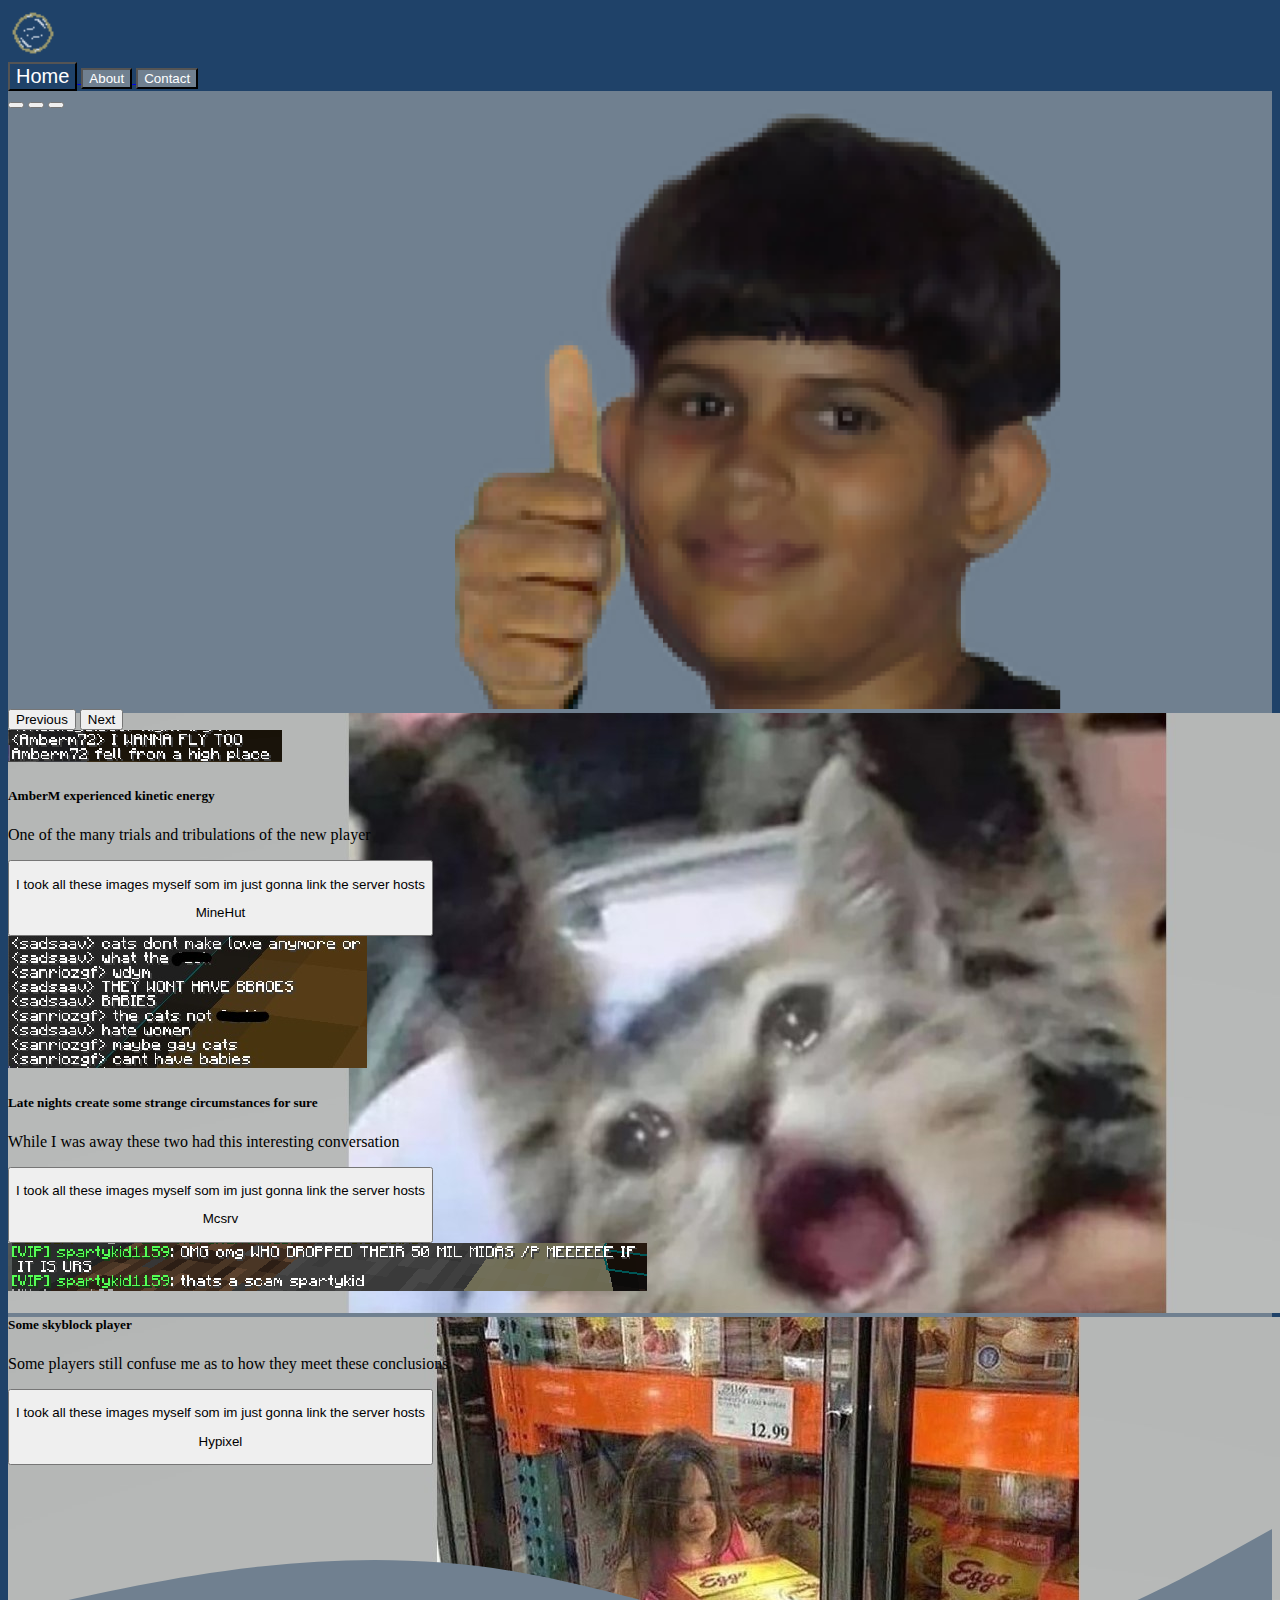
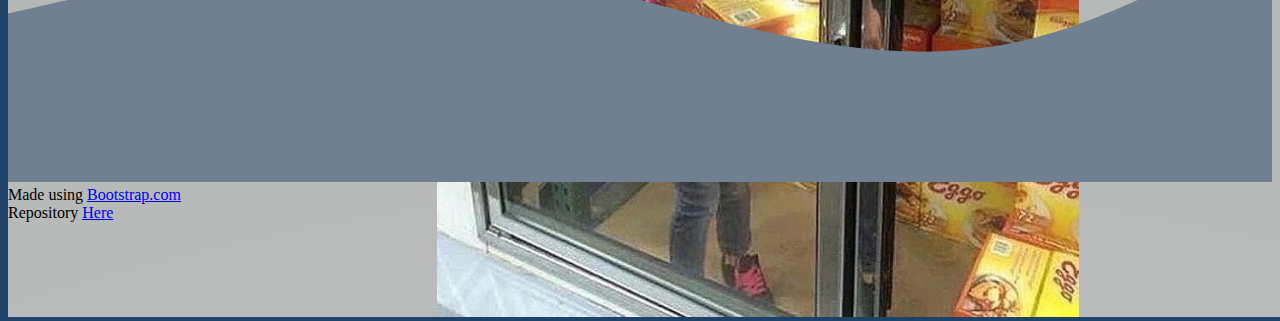
<file: index.html>
<!doctype html>
<html lang="en">

<head>
  <!-- Required meta tags -->
  <meta charset="utf-8">
  <meta name="viewport" content="width=device-width, initial-scale=1">

  <!-- Bootstrap CSS -->
  <link href="https://cdn.jsdelivr.net/npm/bootstrap@5.1.1/dist/css/bootstrap.min.css" rel="stylesheet"
    integrity="sha384-F3w7mX95PdgyTmZZMECAngseQB83DfGTowi0iMjiWaeVhAn4FJkqJByhZMI3AhiU" crossorigin="anonymous">


  <link rel="stylesheet" href="styles.css">
  <link rel="preconnect" href="https://fonts.googleapis.com">
  <link rel="preconnect" href="https://fonts.gstatic.com" crossorigin>
  <link href="https://fonts.googleapis.com/css2?family=Zilla+Slab&display=swap" rel="stylesheet">
  <title>Final-Home</title>
  <link rel="shortcut icon" href="./Final-img/LOGO.png">
</head>

<body>
  <nav class="navbar navbar-expand-lg navbar bg fixed-top">
    <div class="container">
      <a class="navbar-brand" href="https://www.youtube.com/watch?v=dQw4w9WgXcQ">
        <img src="./Final-img/LOGO.png" width="50px">
      </a>
      <div class="collapse navbar-collapse justify-content-end " id="navbarNavAltMarkup">
        <div class="navbar-nav">
          <a href="index.html">
            <button type="button" class="btn btn-dark button-nav btn-active mx-3">
              Home
            </button>
          </a>
            <a href="about.html">
            <button type="button" class="btn btn-dark button-nav mx-3 grey">
              About
            </button>
          </a>
          <a href="contact.html">
            <button type="button" class="btn btn-dark button-nav mx-3 grey">
              Contact
            </button>
          </a>
        </div>
      </div>
    </div>
  </nav>
  <div id="carouselExampleIndicators" class="carousel slide grey" data-bs-ride="carousel">
    <div class="carousel-indicators">
      <button type="button" data-bs-target="#carouselExampleIndicators" data-bs-slide-to="0" class="active" aria-current="true" aria-label="Slide 1"></button>
      <button type="button" data-bs-target="#carouselExampleIndicators" data-bs-slide-to="1" aria-label="Slide 2"></button>
      <button type="button" data-bs-target="#carouselExampleIndicators" data-bs-slide-to="2" aria-label="Slide 3"></button>
    </div>
    <div class="carousel-inner carousel-img-class">
      <div class="carousel-item active">
        <img src="./Final-img/MISTER DOCTOR.png" class="d-block w-100" alt="Thumbs Up">
      </div>
      <div class="carousel-item">
        <img src="./Final-img/Gattoscrem.jpg" class="d-block w-100" alt="Release Him">
      </div>
      <div class="carousel-item">
        <img src="./Final-img/yoinks.jpg" class="d-block w-100" alt="Leggo That Eggo">
      </div>
    </div>
    <button class="carousel-control-prev" type="button" data-bs-target="#carouselExampleIndicators" data-bs-slide="prev">
      <span class="carousel-control-prev-icon" aria-hidden="true"></span>
      <span class="visually-hidden">Previous</span>
    </button>
    <button class="carousel-control-next" type="button" data-bs-target="#carouselExampleIndicators" data-bs-slide="next">
      <span class="carousel-control-next-icon" aria-hidden="true"></span>
      <span class="visually-hidden">Next</span>
    </button>
  </div>
  <div class="card-group">
    <div class="card mx-3 px-3 my-3 py-3 grey">
      <img src="./Final-img/FLY DEAR CHILD.PNG" class="card-img-top" alt="She believed she could FLY">
      <div class="card-body">
        <h5 class="card-title">AmberM experienced kinetic energy</h5>
        <p class="card-text">One of the many trials and tribulations of the new player</p>
        <a href="https://minehut.com"><button type="button" class="btn btn-outline-dark"><p>I took all these images myself som im just gonna link the server hosts</p><p>MineHut</p></button></a>
      </div>
    </div>
    <div class="card mx-3 px-3 my-3 py-3 grey">
      <img src="./Final-img/gay_cats.jpg" class="card-img-top" alt="Gay Cats">
      <div class="card-body">
        <h5 class="card-title">Late nights create some strange circumstances for sure</h5>
        <p class="card-text">While I was away these two had this interesting conversation</p>
        <a href="https://mcsrvstat.us"><button type="button" class="btn btn-outline-dark"><p>I took all these images myself som im just gonna link the server hosts</p><p>Mcsrv</p></button></a>
      </div>
    </div>
    <div class="card mx-3 px-3 my-3 py-3 grey">
      <img src="./Final-img/hmmm yes scam.PNG" class="card-img-top" alt="Hmm, Yes, Scam">
      <div class="card-body">
        <h5 class="card-title">Some skyblock player</h5>
        <p class="card-text">Some players still confuse me as to how they meet these conclusions</p>
        <a href="https://hypixel.net"><button type="button" class="btn btn-outline-dark"><p>I took all these images myself som im just gonna link the server hosts</p><p>Hypixel</p></button></a>
      </div>
    </div>
  </div>
  <br>
  <br>
  <img src="./Final-img/wave.svg">
  <footer class="footer-class grey">
    <div class="container fluid text-center">
      <div class="row">
        <span>
          Made using
          <a href="https://bootstrap.com">
            Bootstrap.com
          </a>
        </span>
      </div>
      <div class="row">
        <span>
          Repository <a href="https://github.com/CallMeGlitch/Final">Here</a>
        </span>
      </div>
    </div>
  </footer>
  <script src="https://cdn.jsdelivr.net/npm/bootstrap@5.1.1/dist/js/bootstrap.bundle.min.js"
    integrity="sha384-/bQdsTh/da6pkI1MST/rWKFNjaCP5gBSY4sEBT38Q/9RBh9AH40zEOg7Hlq2THRZ" crossorigin="anonymous">
  </script>
</body>

</html>
</file>
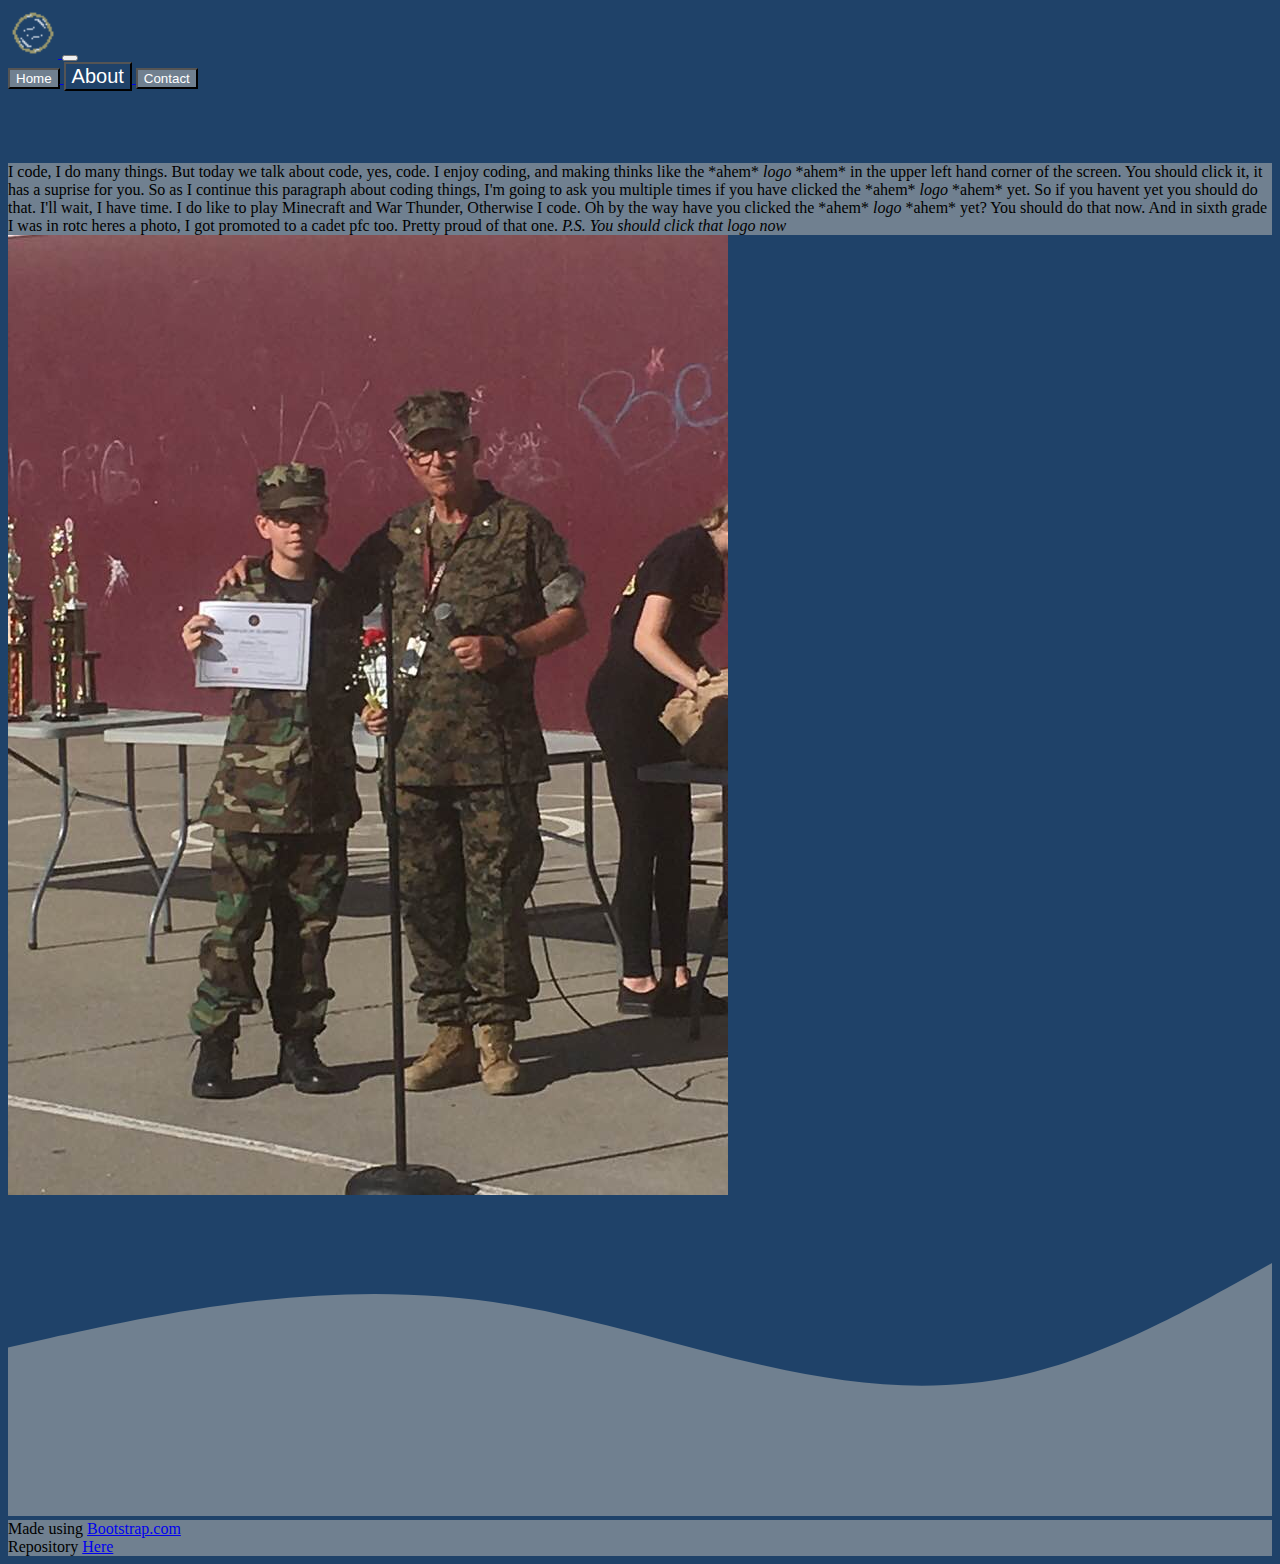
<file: about.html>
<!doctype html>
<html lang="en">

<head>
    <!-- Required meta tags -->
    <meta charset="utf-8">
    <meta name="viewport" content="width=device-width, initial-scale=1">

    <!-- Bootstrap CSS -->
    <link href="https://cdn.jsdelivr.net/npm/bootstrap@5.1.1/dist/css/bootstrap.min.css" rel="stylesheet"
        integrity="sha384-F3w7mX95PdgyTmZZMECAngseQB83DfGTowi0iMjiWaeVhAn4FJkqJByhZMI3AhiU" crossorigin="anonymous">


    <link rel="stylesheet" href="styles.css">
    <link rel="preconnect" href="https://fonts.googleapis.com">
    <link rel="preconnect" href="https://fonts.gstatic.com" crossorigin>
    <link href="https://fonts.googleapis.com/css2?family=Zilla+Slab&display=swap" rel="stylesheet">
    <title>Final-About</title>
    <link rel="shortcut icon" href="./Final-img/LOGO.png">
</head>

<body>
    <nav class="navbar navbar-expand-lg navbar bg fixed-top">
        <div class="container">
            <a class="navbar-brand" href="https://www.youtube.com/watch?v=dQw4w9WgXcQ">
                <img src="./Final-img/LOGO.png" width="50px">
            </a>
            <button class="navbar-toggler" type="button" data-bs-toggle="collapse" data-bs-target="#navbarNavAltMarkup"
                aria-controls="navbarNavAltMarkup" aria-expanded="false" aria-label="Toggle navigation">
                <span class="navbar-toggler-icon">
                </span>
            </button>
            <div class="collapse navbar-collapse justify-content-end " id="navbarNavAltMarkup">
                <div class="navbar-nav">
                    <a href="index.html">
                        <button type="button" class="btn btn-dark button-nav mx-3 grey">
                            Home
                        </button>
                    </a>
                    <a href="about.html">
                        <button type="button" class="btn btn-dark button-nav btn-active mx-3">
                            About
                        </button>
                    </a>
                    <a href="contact.html">
                        <button type="button" class="btn btn-dark button-nav mx-3 grey">
                            Contact
                        </button>
                    </a>
                </div>
            </div>
        </div>
    </nav>
    <br>
    <br>
    <br>
    <br>
    <section>
        <div class="container-fluid">
            <div class="row">
                <div class="col-sm-5 offset-1">
                    <div class="card grey">
                        <div class="card-body">
                            I code, I do many things. But today we talk about code, yes, code. I enjoy coding, and
                            making thinks like the *ahem* <i>logo</i> *ahem* in the upper left hand corner of the
                            screen. You should click it, it has a suprise for you. So as I continue this paragraph about
                            coding things, I'm going to ask you multiple times if you have clicked the *ahem*
                            <i>logo</i> *ahem* yet. So if you havent yet you should do that. I'll wait, I have time.
                            I do like to play Minecraft and War Thunder, Otherwise I code. Oh by the way have you
                            clicked the *ahem* <i>logo</i> *ahem* yet? You should do that now. And in sixth grade I
                            was in rotc heres a photo, I got promoted to a cadet pfc too. Pretty proud of that one. <i> P.S. You should click that logo now</i>
                        </div>
                    </div>
                </div>
                <div class="col-sm-5">
                    <img src="./Final-img/CADET ELLIS.jpg" class="cpfc">
                </div>
            </div>
            
        </div>

    </section>
    <br>
    <br>
    <img src="./Final-img/wave.svg">
    <footer class="footer-class grey">
        <div class="container fluid text-center">
            <div class="row">
                <span>
                    Made using
                    <a href="https://bootstrap.com">
                        Bootstrap.com
                    </a>
                </span>
            </div>
            <div class="row">
                <span>
                    Repository <a href="https://github.com/CallMeGlitch/Final">Here</a>
                </span>
            </div>
        </div>
    </footer>
    <script src="https://cdn.jsdelivr.net/npm/bootstrap@5.1.1/dist/js/bootstrap.bundle.min.js"
        integrity="sha384-/bQdsTh/da6pkI1MST/rWKFNjaCP5gBSY4sEBT38Q/9RBh9AH40zEOg7Hlq2THRZ" crossorigin="anonymous">
    </script>
</body>

</html>
</file>
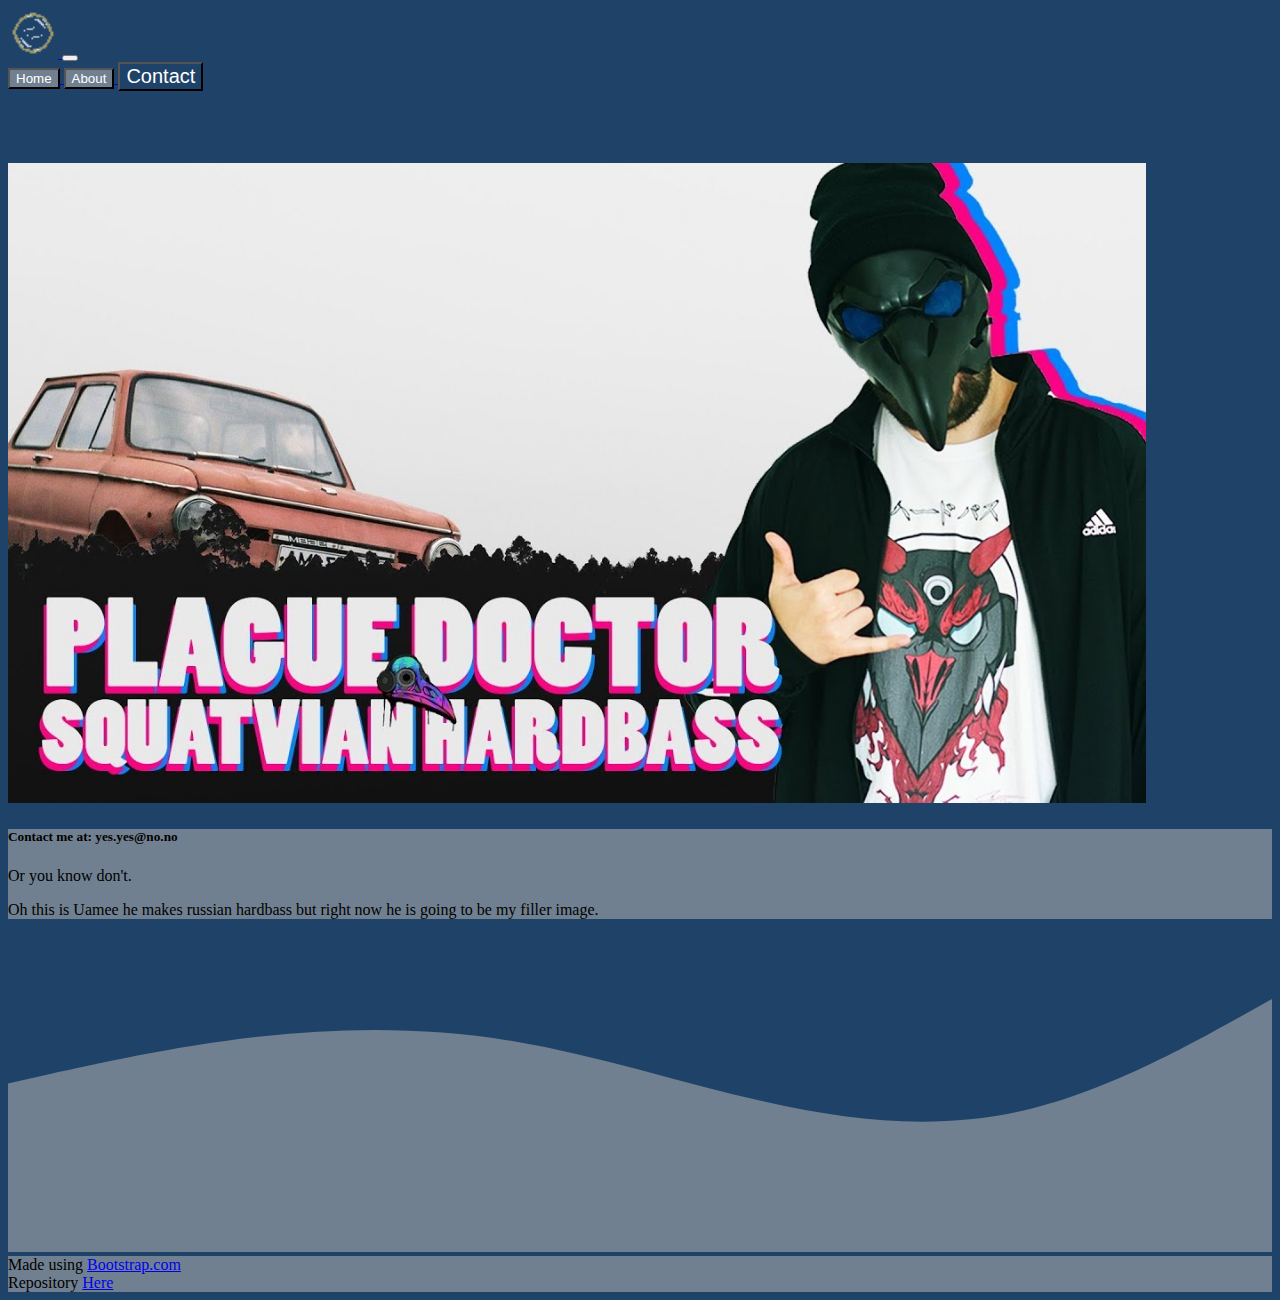
<file: contact.html>
<!doctype html>
<html lang="en">

<head>
  <!-- Required meta tags -->
  <meta charset="utf-8">
  <meta name="viewport" content="width=device-width, initial-scale=1">

  <!-- Bootstrap CSS -->
  <link href="https://cdn.jsdelivr.net/npm/bootstrap@5.1.1/dist/css/bootstrap.min.css" rel="stylesheet"
    integrity="sha384-F3w7mX95PdgyTmZZMECAngseQB83DfGTowi0iMjiWaeVhAn4FJkqJByhZMI3AhiU" crossorigin="anonymous">


  <link rel="stylesheet" href="styles.css">
  <link rel="preconnect" href="https://fonts.googleapis.com">
  <link rel="preconnect" href="https://fonts.gstatic.com" crossorigin>
  <link href="https://fonts.googleapis.com/css2?family=Zilla+Slab&display=swap" rel="stylesheet">
  <title>Final-Contact</title>
  <link rel="shortcut icon" href="./Final-img/LOGO.png">
</head>

<body>
  <nav class="navbar navbar-expand-lg navbar bg fixed-top">
    <div class="container">
      <a class="navbar-brand" href="https://www.youtube.com/watch?v=dQw4w9WgXcQ">
        <img src="./Final-img/LOGO.png" width="50px">
      </a>
      <button class="navbar-toggler" type="button" data-bs-toggle="collapse" data-bs-target="#navbarNavAltMarkup"
        aria-controls="navbarNavAltMarkup" aria-expanded="false" aria-label="Toggle navigation">
        <span class="navbar-toggler-icon">
        </span>
      </button>
      <div class="collapse navbar-collapse justify-content-end " id="navbarNavAltMarkup">
        <div class="navbar-nav">
          <a href="index.html">
            <button type="button" class="btn btn-dark button-nav mx-3 grey">
              Home
            </button>
          </a>
            <a href="about.html">
            <button type="button" class="btn btn-dark button-nav mx-3 grey">
              About
            </button>
          </a>
          <a href="contact.html">
            <button type="button" class="btn btn-dark button-nav btn-active mx-3">
              Contact
            </button>
          </a>
        </div>
      </div>
    </div>
  </nav>
  <br>
    <br>
    <br>
    <br>
    <section>
        <div class="container-fluid ">
            <div class="row">
                <div class="col-sm-5 offset-1">
                    <img src="./Final-img/bass boi.jpg" class="bass-boi-uamee">
                </div>
                <div class="col-sm-5">
                  <div class="card-group">
                    <div class="card mx-3 px-3 my-3 py-3 grey">
                      <div class="card-body">
                        <h5 class="card-title">
                          <p>Contact me at: yes.yes@no.no </p>
                        </h5>
                        <p class="card-text">
                          <p>Or you know don't.</p>
                        <p>Oh this is Uamee he makes russian hardbass but right now he is going to be my filler image.</p>
                      </p>
                        </div>
                    </div>  
                </div>
            </div>
            
        </div>
        
    </section>
    <br>
    <br>
    <img src="./Final-img/wave.svg">
  <footer class="footer-class grey">
    <div class="container fluid text-center">
      <div class="row">
        <span>
          Made using
          <a href="https://bootstrap.com">
            Bootstrap.com
          </a>
        </span>
      </div>
      <div class="row">
        <span>
          Repository <a href="https://github.com/CallMeGlitch/Final">Here</a>
        </span>
      </div>
    </div>
  </footer>
  <script src="https://cdn.jsdelivr.net/npm/bootstrap@5.1.1/dist/js/bootstrap.bundle.min.js"
    integrity="sha384-/bQdsTh/da6pkI1MST/rWKFNjaCP5gBSY4sEBT38Q/9RBh9AH40zEOg7Hlq2THRZ" crossorigin="anonymous">
  </script>
</body>

</html>
</file>
<file: styles.css>
.carousel-img-class{
    max-height: 600px;
    height: fit-content;
}

.btn-active{
    font-size: 20px;
}

.button-nav{
    background-color: #1f4269;
    color: #FFF;
}

.footer-class{
    background-color: #000;
}

.cpfc{
    max-width: 90%;
}

.bass-boi-uamee{
    max-width: 90%;
}

body{
    background-color: #1f4269;
}

.footer-class{
    background-color: #FFF;
}

.grey{
    background-color: #708090;
}
</file>
